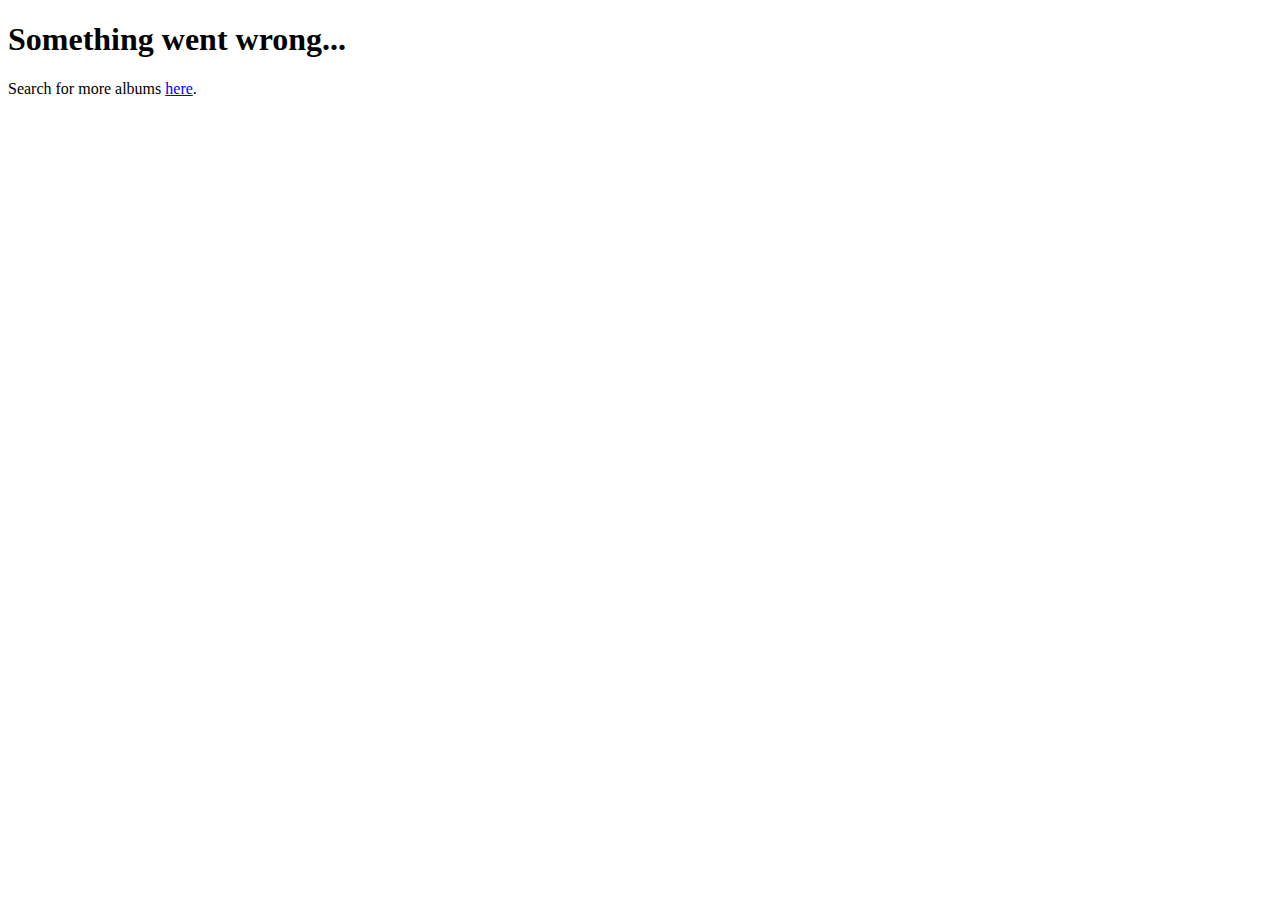
<file: album.html>
<!DOCTYPE html>
<html lang="en">
<head>
  <meta charset="UTF-8">
  <meta http-equiv="X-UA-Compatible" content="IE=edge">
  <meta name="viewport" content="width=device-width, initial-scale=1.0">
  <title>Single Album Page</title>
  <link rel="stylesheet" href="style.css">
</head>
<body>
  
<div id="content">


</div>



  <script type="module" src="./album.js"></script>

</body>
</html>
</file>
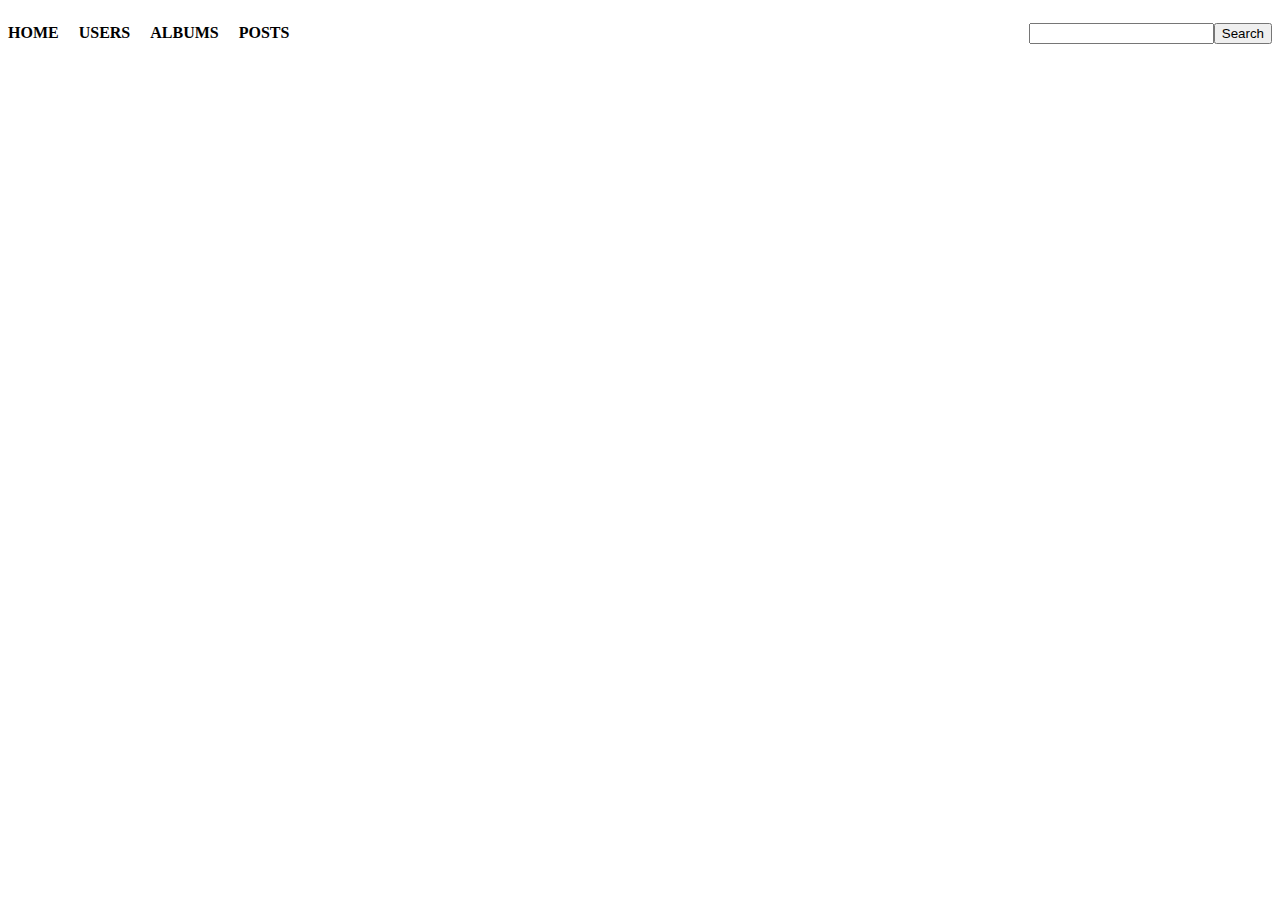
<file: post.html>
<!DOCTYPE html>
<html lang="en">
<head>
  <meta charset="UTF-8">
  <meta http-equiv="X-UA-Compatible" content="IE=edge">
  <meta name="viewport" content="width=device-width, initial-scale=1.0">
  <title>API-Project</title>
  <link rel="stylesheet" href="style.css">
</head>
<body>
  
<div id="content">

</div>



  <script type="module" src="./post.js"></script>

</body>
</html>
</file>
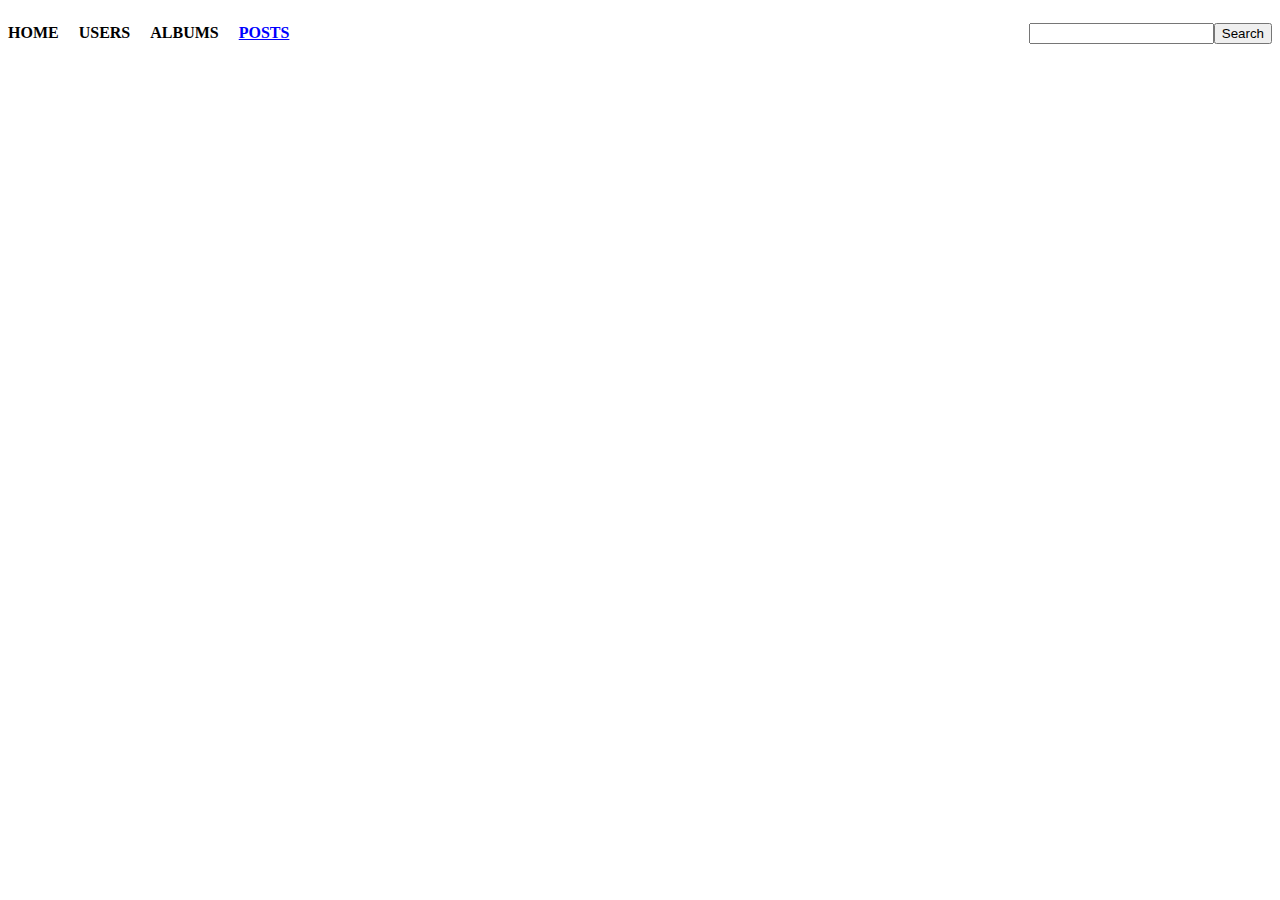
<file: posts.html>
<!DOCTYPE html>
<html lang="en">
<head>
  <meta charset="UTF-8">
  <meta http-equiv="X-UA-Compatible" content="IE=edge">
  <meta name="viewport" content="width=device-width, initial-scale=1.0">
  <title>API-Project</title>
  <link rel="stylesheet" href="style.css">
</head>
<body>
  
<div id="content"></div>
<a href="./users.html"></a>

  <script type="module" src="posts.js"></script>

</body>
</html>
</file>
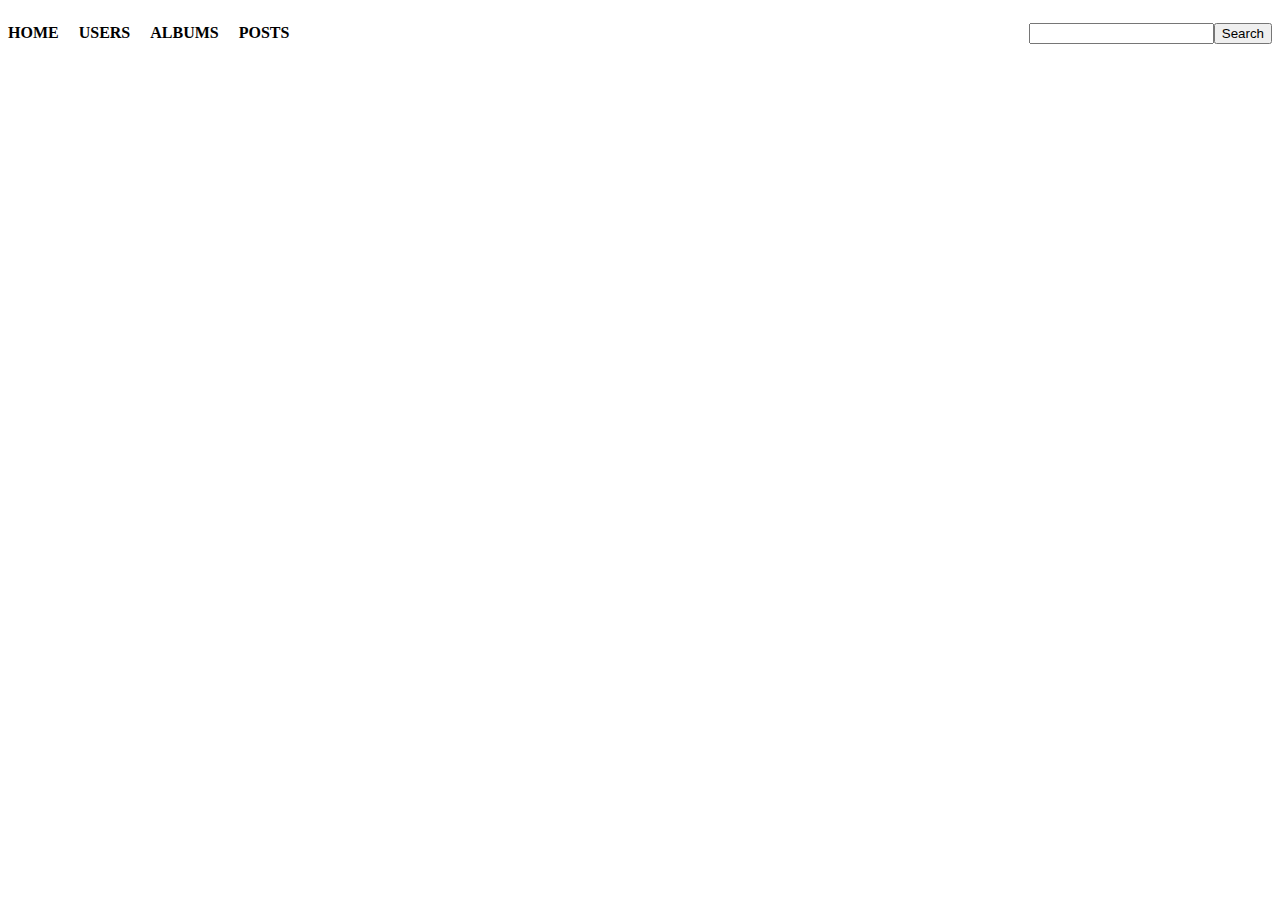
<file: search.html>
<!DOCTYPE html>
<html lang="en">
<head>
  <meta charset="UTF-8">
  <meta http-equiv="X-UA-Compatible" content="IE=edge">
  <meta name="viewport" content="width=device-width, initial-scale=1.0">
  <title>Search-Page</title>
  <link rel="stylesheet" href="style.css">
</head>
<body>
  
<div id="content">


</div>



  <script type="module" src="./search.js"></script>

</body>
</html>
</file>
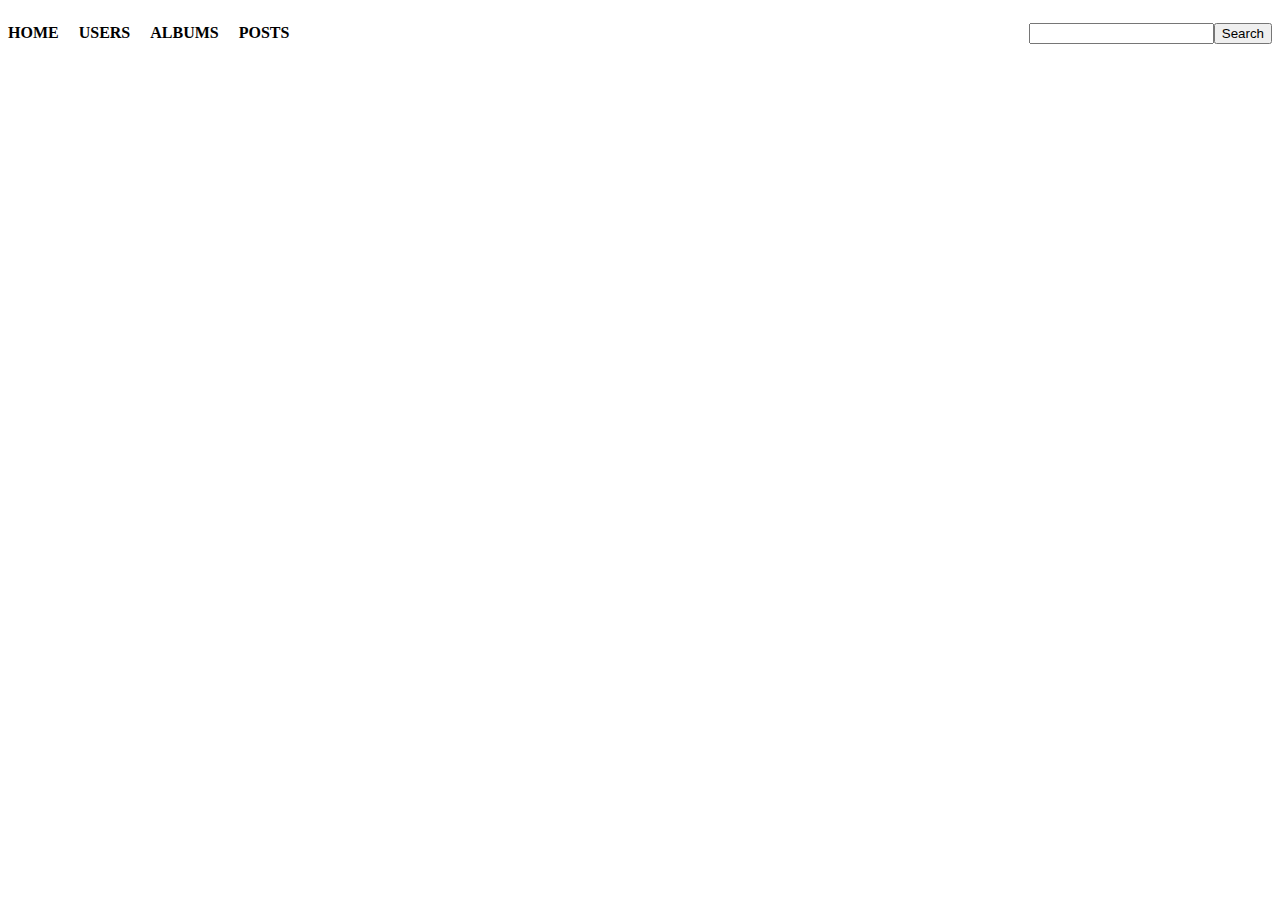
<file: user.html>
<!DOCTYPE html>
<html lang="en">
<head>
  <meta charset="UTF-8">
  <meta http-equiv="X-UA-Compatible" content="IE=edge">
  <meta name="viewport" content="width=device-width, initial-scale=1.0">
  <title>API-Project</title>
  <link rel="stylesheet" href="style.css">
</head>
<body>
  
<div id="content">

</div>



<a href="./users.html"></a>

  <script type="module" src="user.js"></script>

</body>
</html>
</file>
<file: style.css>
*, *::before, *::after {
  box-sizing: border-box;
}

.link {
  text-decoration: none;
}

.menu {
    list-style-type: none;
    padding-left: 0;
    display: flex;
    gap: 10px 20px;
  }
  
  .menu a {
    text-decoration: none;
    text-transform: uppercase;
    color: black;
    font-weight: 700;
  }
  
  .menu a.active {
    color: blue;
    text-decoration: underline;
  }

  .main-navigation {
    display: flex;
    justify-content: space-between;
    align-items: center;
  }

  .albums-list {
    /* display: flex;
    flex-wrap: wrap; */
    justify-content: space-evenly;

  }


.home-page {
  display: flex;
  flex-direction: column;
  flex-wrap: wrap;
  align-content: center;
  text-align: center;
}

  .home-page-logo {
    width: 500px;
  }
</file>
